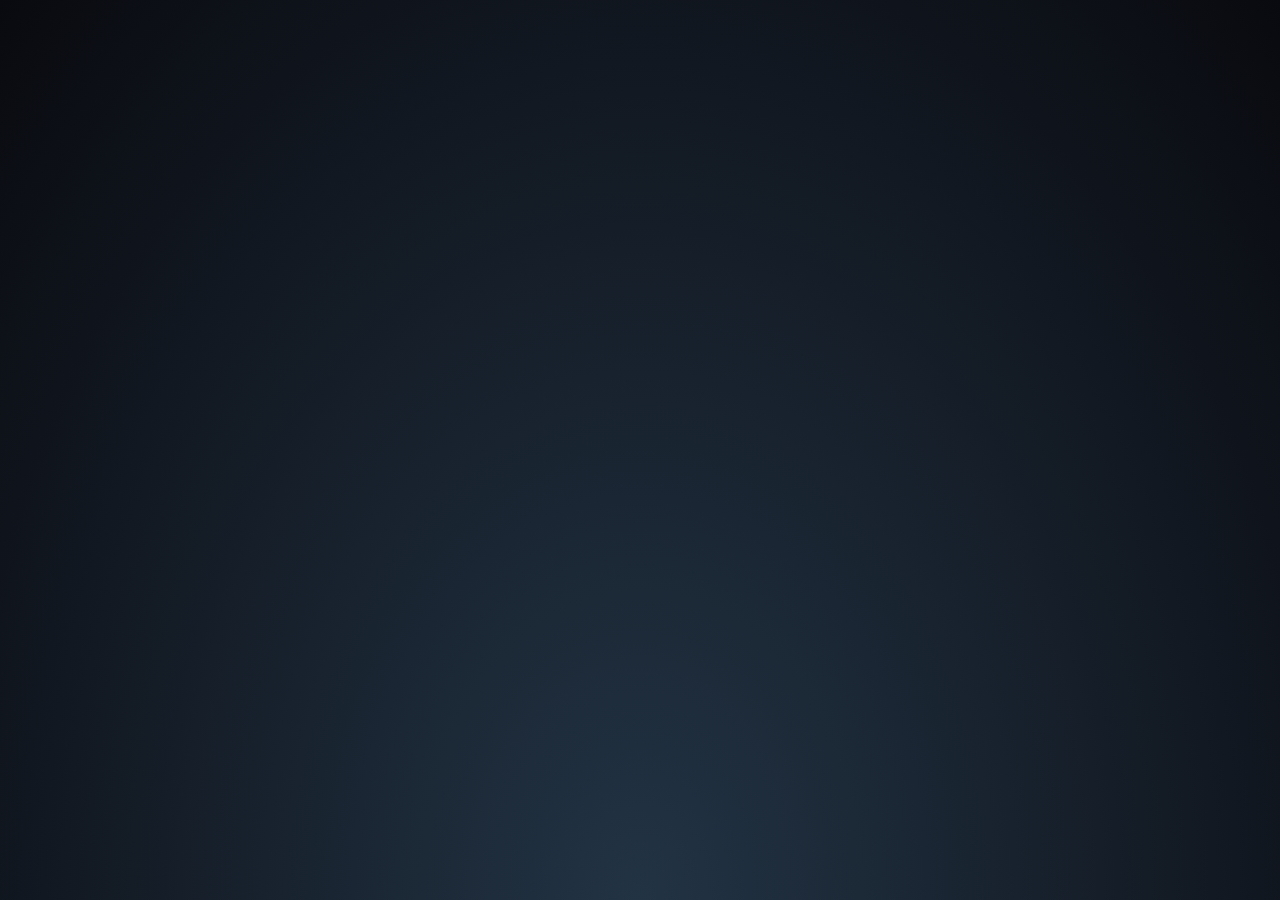
<file: Linktree/index.html>
<!DOCTYPE html>
<html lang="en">

<head>
  <meta charset="UTF-8">
  <meta name="viewport" content="width=device-width, initial-scale=1.0">
  <title>Roshan Sahu </title>
  <!-- Favicon -->
  <link rel="icon" href="error.png" type="image/x-icon" />
  <!-- Font Awesome icons -->
  <link rel="stylesheet" href="https://use.fontawesome.com/releases/v5.8.1/css/all.css">
  <!-- Core theme CSS -->
  <link rel="stylesheet" href="link.css">
</head>

<body>
  <!-- Parallax Pixel Background Animation -->
  <section class="animated-background">
    <div id="stars1"></div>
    <div id="stars2"></div>
    <div id="stars3"></div>
  </section>
  <!-- End of Parallax Pixel Background Animation -->

  <a id="profilePicture" href="#popup">
    <img src="pic.JPG" alt="Profile Picture">
  </a>

  <div class="overlay" id="popup">
    <div class="popup">
      <div class="popup-photo">
        <a href="roshanvro.blogspot.com" target="_blank">
          <img src="profile.JPG" alt="Profile Picture">
        </a>
      </div>
      <div class="popup-quote">
        Control your mind or someone else will!
      </div>
      <a class="popup-close" onclick="history.back()">&times;</a>
    </div>
  </div>

  <div id="userName">
    @Roshanvro
  </div>

  <div id="links">
    <a class="link" href="https://www.instagram.com/roshanvro" target="_blank">
      <i class="fab fa-instagram">&nbsp;</i> Instagram
    </a>
    <!-- <a class="link" href="" target="_blank">
      <i class="fab fa-linkedin">&nbsp;</i>Linkedin
    </a>
    <a class="link" href="" target="_blank">
      <i class="fab fa-facebook">&nbsp;</i>Facebook
    </a> -->
    <a class="link" href="type.html" target="_blank">
      <i class="far fa-keyboard">&nbsp;</i> Typing Test
    </a>
    <a class="link" href="snake.html" target="_blank">
      <i class="	fas fa-gamepad"></i> Snake game
    </a>
    <a class="link" href="tic.html" target="_blank">
      <i class="fa fa-play-circle"></i> Tic Tac Toe
    </a>
  </div>

  <div id="hashtag">
    #Code never lies comments sometimes do!❤
  </div>
</body>

</html>
</file>
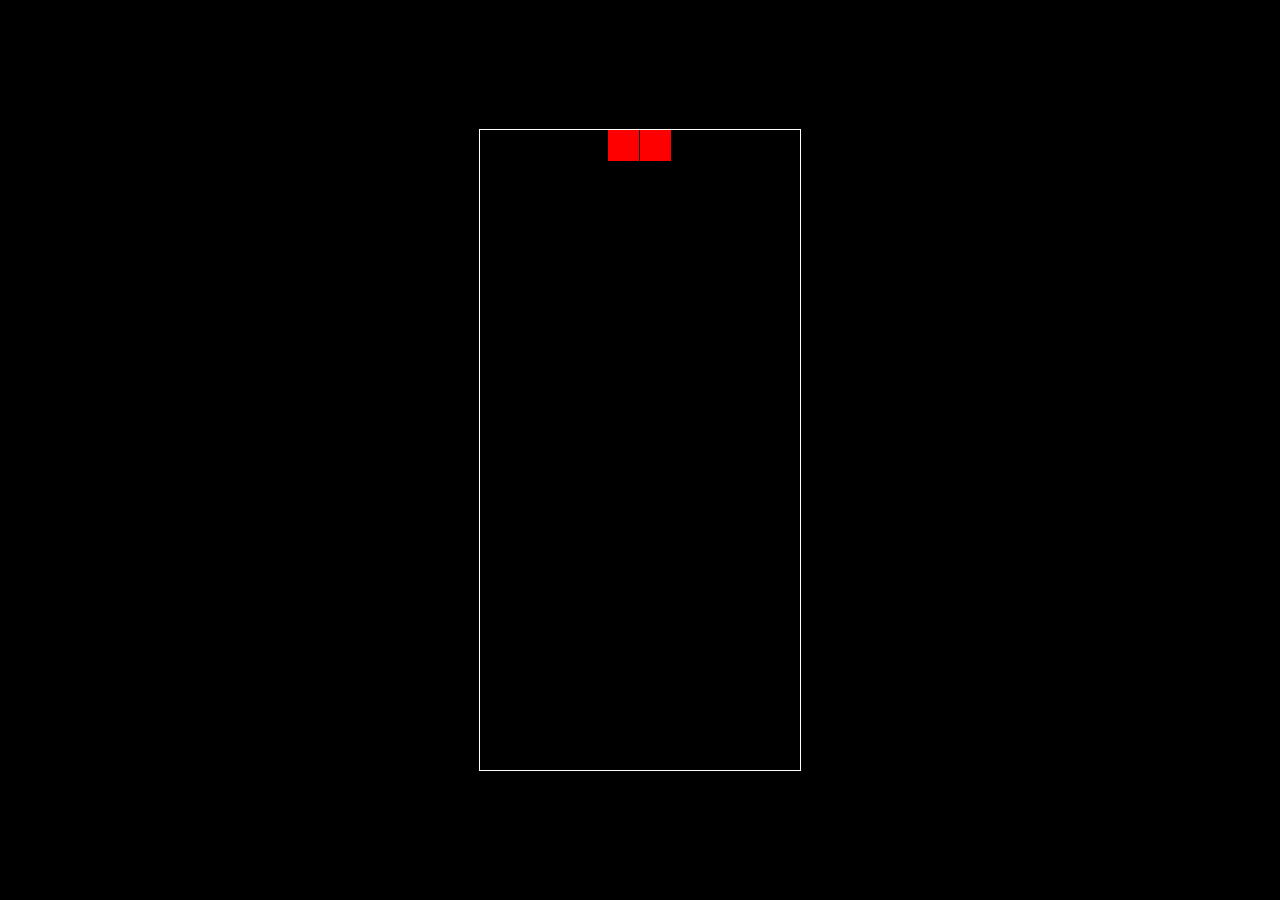
<file: Linktree/game.html>
<!DOCTYPE html>
<html>
<head>
  <title>Basic Tetris HTML Game</title>
  <meta charset="UTF-8">
  <style>
  html, body {
    height: 100%;
    margin: 0;
  }

  body {
    background: black;
    display: flex;
    align-items: center;
    justify-content: center;
  }

  canvas {
    border: 1px solid white;
  }
  </style>
  <link rel="icon" href="error.png" type="image/x-icon" />
</head>
<body>
<canvas width="320" height="640" id="game"></canvas>
<script>
// https://tetris.fandom.com/wiki/Tetris_Guideline

// get a random integer between the range of [min,max]
// @see https://stackoverflow.com/a/1527820/2124254
function getRandomInt(min, max) {
  min = Math.ceil(min);
  max = Math.floor(max);

  return Math.floor(Math.random() * (max - min + 1)) + min;
}

// generate a new tetromino sequence
// @see https://tetris.fandom.com/wiki/Random_Generator
function generateSequence() {
  const sequence = ['I', 'J', 'L', 'O', 'S', 'T', 'Z'];

  while (sequence.length) {
    const rand = getRandomInt(0, sequence.length - 1);
    const name = sequence.splice(rand, 1)[0];
    tetrominoSequence.push(name);
  }
}

// get the next tetromino in the sequence
function getNextTetromino() {
  if (tetrominoSequence.length === 0) {
    generateSequence();
  }

  const name = tetrominoSequence.pop();
  const matrix = tetrominos[name];

  // I and O start centered, all others start in left-middle
  const col = playfield[0].length / 2 - Math.ceil(matrix[0].length / 2);

  // I starts on row 21 (-1), all others start on row 22 (-2)
  const row = name === 'I' ? -1 : -2;

  return {
    name: name,      // name of the piece (L, O, etc.)
    matrix: matrix,  // the current rotation matrix
    row: row,        // current row (starts offscreen)
    col: col         // current col
  };
}

// rotate an NxN matrix 90deg
// @see https://codereview.stackexchange.com/a/186834
function rotate(matrix) {
  const N = matrix.length - 1;
  const result = matrix.map((row, i) =>
    row.map((val, j) => matrix[N - j][i])
  );

  return result;
}

// check to see if the new matrix/row/col is valid
function isValidMove(matrix, cellRow, cellCol) {
  for (let row = 0; row < matrix.length; row++) {
    for (let col = 0; col < matrix[row].length; col++) {
      if (matrix[row][col] && (
          // outside the game bounds
          cellCol + col < 0 ||
          cellCol + col >= playfield[0].length ||
          cellRow + row >= playfield.length ||
          // collides with another piece
          playfield[cellRow + row][cellCol + col])
        ) {
        return false;
      }
    }
  }

  return true;
}

// place the tetromino on the playfield
function placeTetromino() {
  for (let row = 0; row < tetromino.matrix.length; row++) {
    for (let col = 0; col < tetromino.matrix[row].length; col++) {
      if (tetromino.matrix[row][col]) {

        // game over if piece has any part offscreen
        if (tetromino.row + row < 0) {
          return showGameOver();
        }

        playfield[tetromino.row + row][tetromino.col + col] = tetromino.name;
      }
    }
  }

  // check for line clears starting from the bottom and working our way up
  for (let row = playfield.length - 1; row >= 0; ) {
    if (playfield[row].every(cell => !!cell)) {

      // drop every row above this one
      for (let r = row; r >= 0; r--) {
        for (let c = 0; c < playfield[r].length; c++) {
          playfield[r][c] = playfield[r-1][c];
        }
      }
    }
    else {
      row--;
    }
  }

  tetromino = getNextTetromino();
}

// show the game over screen
function showGameOver() {
  cancelAnimationFrame(rAF);
  gameOver = true;

  context.fillStyle = 'black';
  context.globalAlpha = 0.75;
  context.fillRect(0, canvas.height / 2 - 30, canvas.width, 60);

  context.globalAlpha = 1;
  context.fillStyle = 'white';
  context.font = '36px monospace';
  context.textAlign = 'center';
  context.textBaseline = 'middle';
  context.fillText('GAME OVER!', canvas.width / 2, canvas.height / 2);
}

const canvas = document.getElementById('game');
const context = canvas.getContext('2d');
const grid = 32;
const tetrominoSequence = [];

// keep track of what is in every cell of the game using a 2d array
// tetris playfield is 10x20, with a few rows offscreen
const playfield = [];

// populate the empty state
for (let row = -2; row < 20; row++) {
  playfield[row] = [];

  for (let col = 0; col < 10; col++) {
    playfield[row][col] = 0;
  }
}

// how to draw each tetromino
// @see https://tetris.fandom.com/wiki/SRS
const tetrominos = {
  'I': [
    [0,0,0,0],
    [1,1,1,1],
    [0,0,0,0],
    [0,0,0,0]
  ],
  'J': [
    [1,0,0],
    [1,1,1],
    [0,0,0],
  ],
  'L': [
    [0,0,1],
    [1,1,1],
    [0,0,0],
  ],
  'O': [
    [1,1],
    [1,1],
  ],
  'S': [
    [0,1,1],
    [1,1,0],
    [0,0,0],
  ],
  'Z': [
    [1,1,0],
    [0,1,1],
    [0,0,0],
  ],
  'T': [
    [0,1,0],
    [1,1,1],
    [0,0,0],
  ]
};

// color of each tetromino
const colors = {
  'I': 'cyan',
  'O': 'yellow',
  'T': 'purple',
  'S': 'green',
  'Z': 'red',
  'J': 'blue',
  'L': 'orange'
};

let count = 0;
let tetromino = getNextTetromino();
let rAF = null;  // keep track of the animation frame so we can cancel it
let gameOver = false;

// game loop
function loop() {
  rAF = requestAnimationFrame(loop);
  context.clearRect(0,0,canvas.width,canvas.height);

  // draw the playfield
  for (let row = 0; row < 20; row++) {
    for (let col = 0; col < 10; col++) {
      if (playfield[row][col]) {
        const name = playfield[row][col];
        context.fillStyle = colors[name];

        // drawing 1 px smaller than the grid creates a grid effect
        context.fillRect(col * grid, row * grid, grid-1, grid-1);
      }
    }
  }

  // draw the active tetromino
  if (tetromino) {

    // tetromino falls every 35 frames
    if (++count > 35) {
      tetromino.row++;
      count = 0;

      // place piece if it runs into anything
      if (!isValidMove(tetromino.matrix, tetromino.row, tetromino.col)) {
        tetromino.row--;
        placeTetromino();
      }
    }

    context.fillStyle = colors[tetromino.name];

    for (let row = 0; row < tetromino.matrix.length; row++) {
      for (let col = 0; col < tetromino.matrix[row].length; col++) {
        if (tetromino.matrix[row][col]) {

          // drawing 1 px smaller than the grid creates a grid effect
          context.fillRect((tetromino.col + col) * grid, (tetromino.row + row) * grid, grid-1, grid-1);
        }
      }
    }
  }
}

// listen to keyboard events to move the active tetromino
document.addEventListener('keydown', function(e) {
  if (gameOver) return;

  // left and right arrow keys (move)
  if (e.which === 37 || e.which === 39) {
    const col = e.which === 37
      ? tetromino.col - 1
      : tetromino.col + 1;

    if (isValidMove(tetromino.matrix, tetromino.row, col)) {
      tetromino.col = col;
    }
  }

  // up arrow key (rotate)
  if (e.which === 38) {
    const matrix = rotate(tetromino.matrix);
    if (isValidMove(matrix, tetromino.row, tetromino.col)) {
      tetromino.matrix = matrix;
    }
  }

  // down arrow key (drop)
  if(e.which === 40) {
    const row = tetromino.row + 1;

    if (!isValidMove(tetromino.matrix, row, tetromino.col)) {
      tetromino.row = row - 1;

      placeTetromino();
      return;
    }

    tetromino.row = row;
  }
});

// start the game
rAF = requestAnimationFrame(loop);
</script>
</body>
</html>
</file>
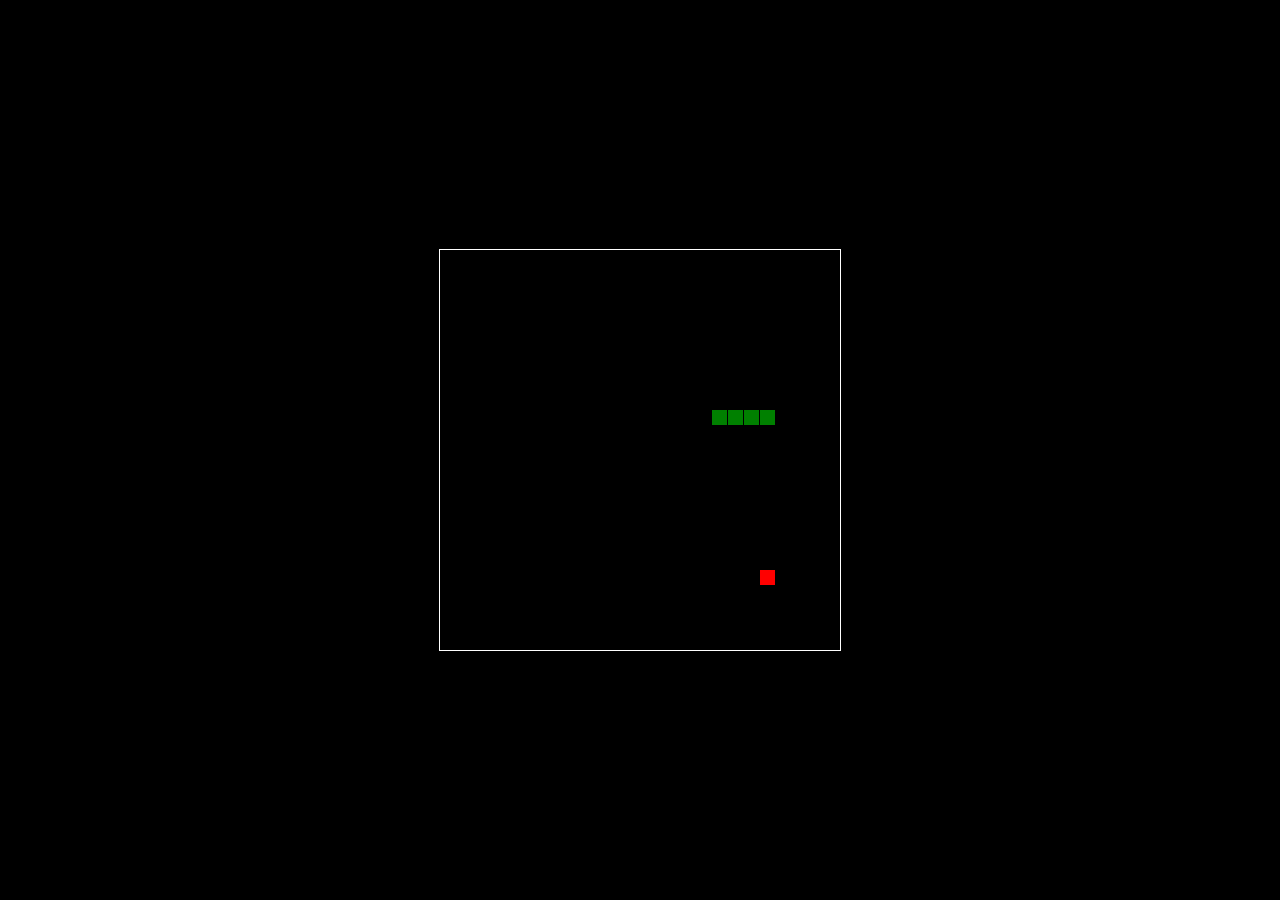
<file: Linktree/snake.html>
<html>
<head>
  <title>Snake game</title>
  <style>
  html, body {
    height: 100%;
    margin: 0;
  }

  body {
    background: black;
    display: flex;
    align-items: center;
    justify-content: center;
  }
  canvas {
    border: 1px solid white;
  }
  </style>
  <link rel="icon" href="error.png" type="image/x-icon" />
</head>
<body>
<canvas width="400" height="400" id="game"></canvas>
<script>
var canvas = document.getElementById('game');
var context = canvas.getContext('2d');

var grid = 16;
var count = 0;
  
var snake = {
  x: 160,
  y: 160,
  
  // snake velocity. moves one grid length every frame in either the x or y direction
  dx: grid,
  dy: 0,
  
  // keep track of all grids the snake body occupies
  cells: [],
  
  // length of the snake. grows when eating an apple
  maxCells: 4
};
var apple = {
  x: 320,
  y: 320
};

// get random whole numbers in a specific range
// @see https://stackoverflow.com/a/1527820/2124254
function getRandomInt(min, max) {
  return Math.floor(Math.random() * (max - min)) + min;
}

// game loop
function loop() {
  requestAnimationFrame(loop);

  // slow game loop to 15 fps instead of 60 (60/15 = 4)
  if (++count < 4) {
    return;
  }

  count = 0;
  context.clearRect(0,0,canvas.width,canvas.height);

  // move snake by it's velocity
  snake.x += snake.dx;
  snake.y += snake.dy;

  // wrap snake position horizontally on edge of screen
  if (snake.x < 0) {
    snake.x = canvas.width - grid;
  }
  else if (snake.x >= canvas.width) {
    snake.x = 0;
  }
  
  // wrap snake position vertically on edge of screen
  if (snake.y < 0) {
    snake.y = canvas.height - grid;
  }
  else if (snake.y >= canvas.height) {
    snake.y = 0;
  }

  // keep track of where snake has been. front of the array is always the head
  snake.cells.unshift({x: snake.x, y: snake.y});

  // remove cells as we move away from them
  if (snake.cells.length > snake.maxCells) {
    snake.cells.pop();
  }

  // draw apple
  context.fillStyle = 'red';
  context.fillRect(apple.x, apple.y, grid-1, grid-1);

  // draw snake one cell at a time
  context.fillStyle = 'green';
  snake.cells.forEach(function(cell, index) {
    
    // drawing 1 px smaller than the grid creates a grid effect in the snake body so you can see how long it is
    context.fillRect(cell.x, cell.y, grid-1, grid-1);  

    // snake ate apple
    if (cell.x === apple.x && cell.y === apple.y) {
      snake.maxCells++;

      // canvas is 400x400 which is 25x25 grids 
      apple.x = getRandomInt(0, 25) * grid;
      apple.y = getRandomInt(0, 25) * grid;
    }

    // check collision with all cells after this one (modified bubble sort)
    for (var i = index + 1; i < snake.cells.length; i++) {
      
      // snake occupies same space as a body part. reset game
      if (cell.x === snake.cells[i].x && cell.y === snake.cells[i].y) {
        snake.x = 160;
        snake.y = 160;
        snake.cells = [];
        snake.maxCells = 4;
        snake.dx = grid;
        snake.dy = 0;

        apple.x = getRandomInt(0, 25) * grid;
        apple.y = getRandomInt(0, 25) * grid;
      }
    }
  });
}

// listen to keyboard events to move the snake
document.addEventListener('keydown', function(e) {
  // prevent snake from backtracking on itself by checking that it's 
  // not already moving on the same axis (pressing left while moving
  // left won't do anything, and pressing right while moving left
  // shouldn't let you collide with your own body)
  
  // left arrow key
  if (e.which === 37 && snake.dx === 0) {
    snake.dx = -grid;
    snake.dy = 0;
  }
  // up arrow key
  else if (e.which === 38 && snake.dy === 0) {
    snake.dy = -grid;
    snake.dx = 0;
  }
  // right arrow key
  else if (e.which === 39 && snake.dx === 0) {
    snake.dx = grid;
    snake.dy = 0;
  }
  // down arrow key
  else if (e.which === 40 && snake.dy === 0) {
    snake.dy = grid;
    snake.dx = 0;
  }
});

// start the game
requestAnimationFrame(loop);
</script>
</body>
</html>
</file>
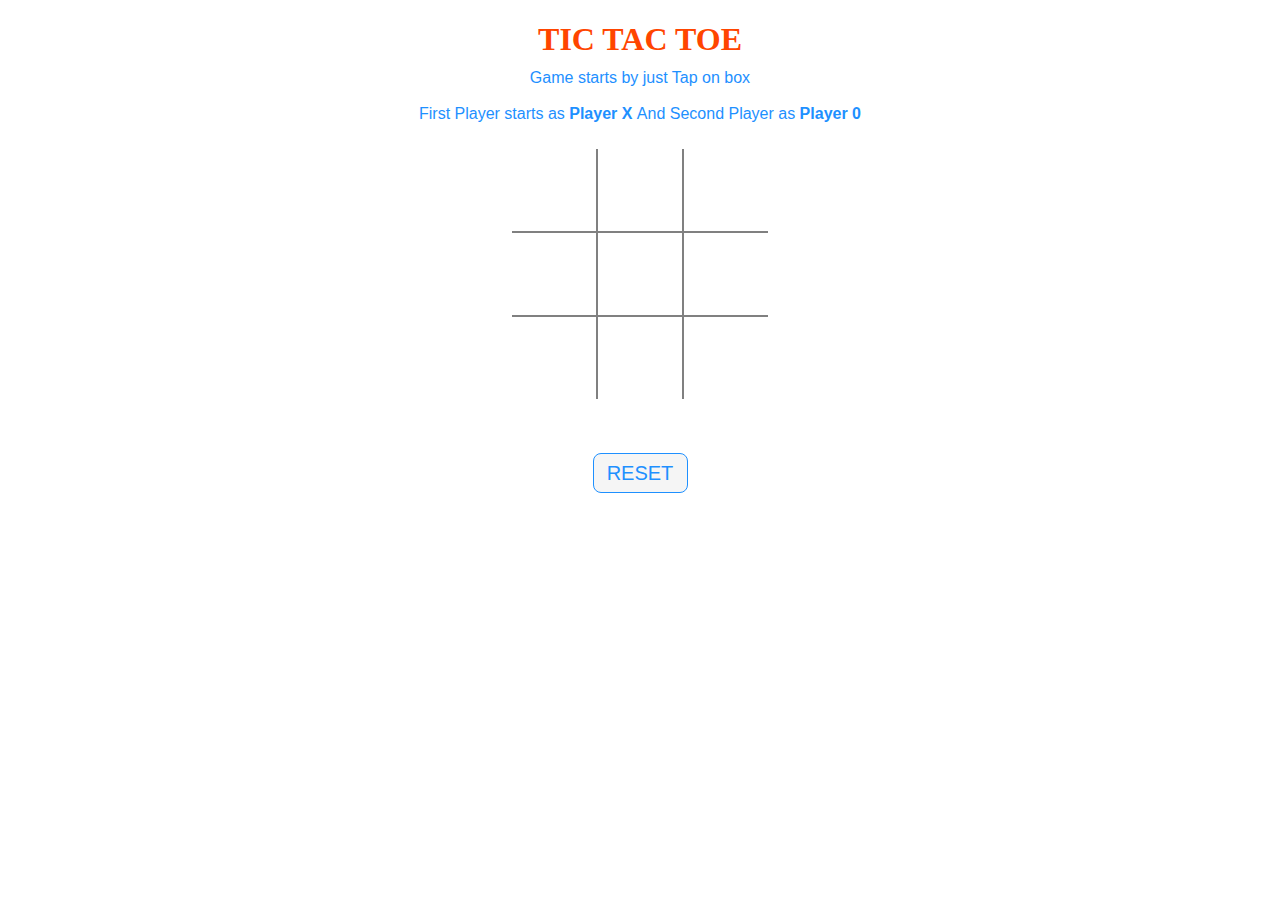
<file: Linktree/tic.html>
<!DOCTYPE html> 
<html> 
	
<head> 
	<meta name="viewport" content= 
		"width=device-width, initial-scale=1.0"> 
	<!-- CSS file Included -->
	<link rel="stylesheet" type="text/css" href="tic.css"> 
	<!-- JavaScript file included -->
	<script src="tic.js"></script> 
	<link rel="icon" href="error.png" type="image/x-icon" />
</head> 

<body> 
	<div id="main"> 
		<h1>TIC TAC TOE</h1> 
		<p id="ins"> 
			Game starts by just Tap on 
			box<br><br>First Player starts as 
			<b>Player X </b>And Second Player as 
			<b>Player 0</b> 
		</p> 
		<br><br> 
		<div class = "ui"> 
			<div class="row"> 
				<input type="text" id= "b1"
					class="cell" onclick="myfunc_3(); myfunc();"
					readonly> 
				<input type="text" id= "b2"
					class="cell" onclick="myfunc_4(); myfunc();"
					readonly> 
				<input type="text" id= "b3" class="cell"
					onclick="myfunc_5(); myfunc();"
					readonly> 
			</div> 
			<div class="row"> 
				<input type="text" id= "b4"
					class="cell" onclick="myfunc_6(); myfunc();"
					readonly> 
				<input type="text" id= "b5"
					class="cell" onclick="myfunc_7(); myfunc();"
					readonly> 
				<input type="text" id= "b6"
					class="cell" onclick="myfunc_8(); myfunc();"
					readonly> 
			</div> 
			<div class="row"> 
				<input type="text" id= "b7"
					class="cell" onclick="myfunc_9(); myfunc();"
					readonly> 
				<input type="text" id= "b8"
					class="cell" onclick="myfunc_10();myfunc();"
					readonly> 
				<input type="text" id= "b9"
					class="cell" onclick="myfunc_11();myfunc();"
					readonly> 
			</div> 
		</div> 
		<br><br><br> 
		
		<button id="but" onclick="myfunc_2()"> 
			RESET 
		</button> 
		<br><br> 
		<p id="print"></p> 
	</div> 
</body> 

</html>
</file>
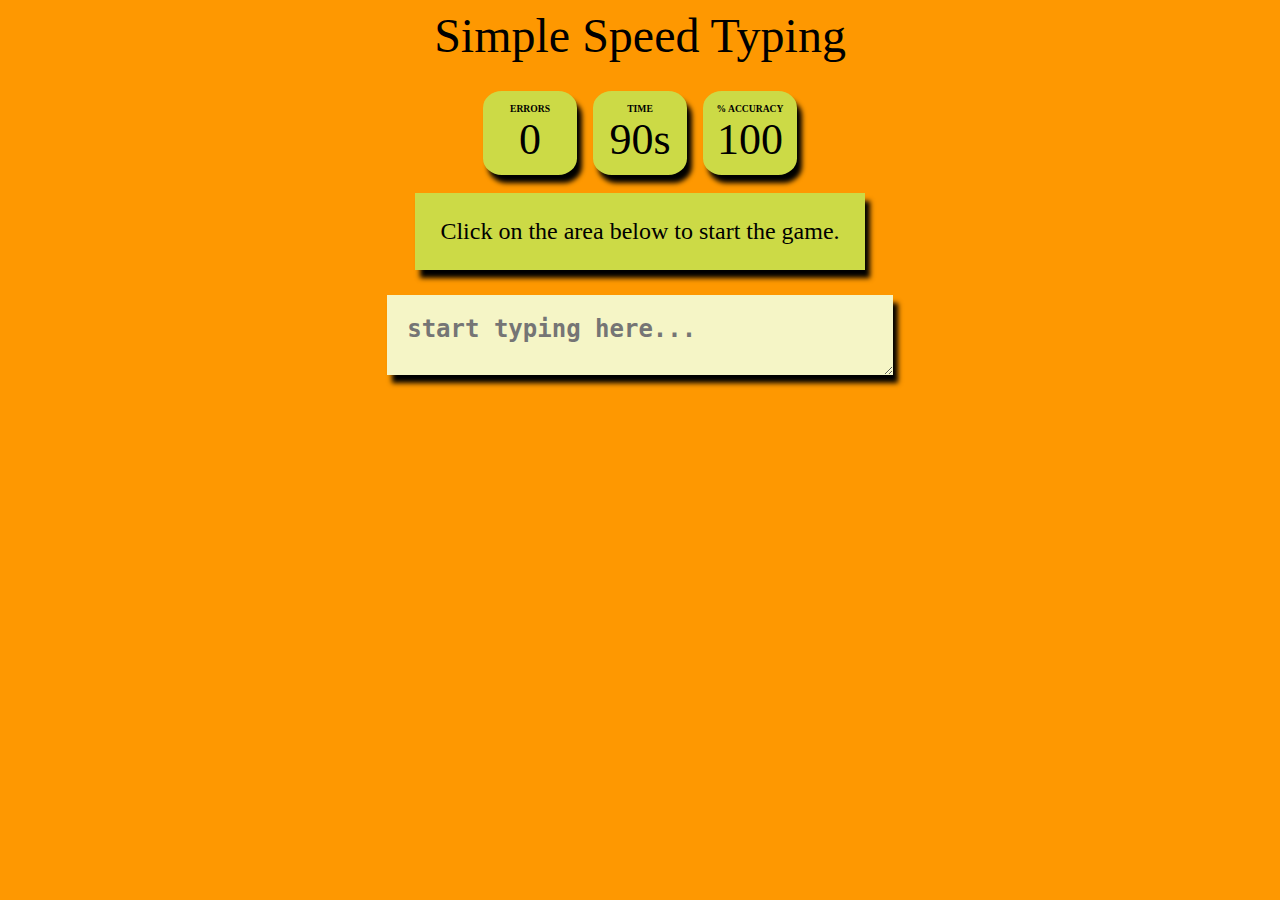
<file: Linktree/type.html>
<html lang="en">
<head>
  <title>Simple Speed Typer</title>
  <link rel="stylesheet" href="style.css">
  <link rel="icon" href="error.png" type="image/x-icon" />
</head>
<body>
  <div class="container">
    <div class="heading">Simple Speed Typing</div>
    <div class="header">
      <div class="wpm">
        <div class="header_text">WPM</div>
        <div class="curr_wpm">100</div>
      </div>
      <div class="cpm">
        <div class="header_text">CPM</div>
        <div class="curr_cpm">100</div>
      </div>
      <div class="errors">
        <div class="header_text">Errors</div>
        <div class="curr_errors">0</div>
      </div>
      <div class="timer">
        <div class="header_text">Time</div>
        <div class="curr_time">90s</div>
      </div>
      <div class="accuracy">
        <div class="header_text">% Accuracy</div>
        <div class="curr_accuracy">100</div>
      </div>
    </div>

    <div class="quote">Click on the area below to start the game.</div>
    <textarea class="input_area" placeholder="start typing here..." oninput="processCurrentText()"
      onfocus="startGame()"></textarea>
    <button class="restart_btn" onclick="resetValues()">Restart</button>
  </div>
  <script src="game.js"></script>
</body>
</html>
</file>
<file: Linktree/link.css>
@import url('https://fonts.googleapis.com/css?family=Karla:400,700&display=swap');

:root {
    --bgColor: #223344;
    --bgColor2: #090a0f;
    --accentColor: #FFF;
    --font: 'Karla', sans-serif;
    --delay: .3s;
}

body {
    margin: 0;
    padding: 0;
    min-height: 100vh;
    font-family: var(--font);
    background: radial-gradient(ellipse at bottom, var(--bgColor) 0%, var(--bgColor2) 100%);
    /* background-image: url('https://bit.ly/3nFVqJh'); */
    opacity: 0;
    animation: 1s ease-out var(--delay) 1 transitionAnimation; /* duration/timing-function/delay/iterations/name */
    animation-fill-mode: forwards;
    background-repeat: no-repeat;
    background-size: cover;
    position: relative;
}

#profilePicture, #profilePicture img {
    position: relative;
    width: 96px;
    height: 96px;
    display: block;
    margin: 40px auto 20px;
    border-radius: 50%;
    -webkit-tap-highlight-color: transparent;
}

#userName {
    color: var(--accentColor);
    font-size: 1rem;
    font-weight: bold;
    line-height: 1.25;
    display: block;
    font-family: var(--font);
    width: 100%;
    text-align: center;
    text-decoration: none;
}

#links {
    max-width: 675px;
    width: auto;
    display: block;
    margin: 27px auto;
}

.link {
    position: relative;
    background-color: transparent;
    color: var(--accentColor);
    border: solid var(--accentColor) 2px;
    border-radius: 10px;
    font-size: 1rem;
    text-align: center;
    display: block;
    margin-left: 10px;
    margin-right: 10px;
    margin-bottom: 10px;
    padding: 10px; /* 17px */
    text-decoration: none;
    /* transition: all .25s cubic-bezier(.08, .59, .29, .99); */
    -webkit-tap-highlight-color: transparent;
}

@media (hover: hover) {
    .link:hover {
        background-color: var(--accentColor);
        color: var(--bgColor);
    }
}

.link:active {
    background-color: var(--accentColor);
    color: var(--bgColor);
}

#hashtag {
    position: relative;
    padding-bottom: 20px;
    color: var(--accentColor);
    font-size: 1rem;
    display: block;
    font-family: var(--font);
    width: 100%;
    text-align: center;

    /*  animation   */
    overflow: hidden;
    background: linear-gradient(90deg, var(--bgColor), var(--accentColor), var(--bgColor));
    background-repeat: no-repeat;
    background-size: 80%;
    animation: animate 3s linear var(--delay) infinite;
    -webkit-background-clip: text;
    background-clip: text;
    -webkit-text-fill-color: rgba(255, 255, 255, 0);
}


/*-------------------------animations-----------------------*/
@keyframes transitionAnimation {
    0% {
        opacity: 0;
        transform: translateY(-10px);
    }
    100% {
        opacity: 1;
        transform: translateY(0);
    }
}

@keyframes animate {
    0% {
      background-position: -500%;
    }
    100% {
      background-position: 500%;
    }
}

@keyframes animStar {
    from {
        transform: translateY(0px);
    }
    to {
        transform: translateY(-2000px);
    }
}



.overlay {
    display: flex;
    align-items: center;
    justify-content: center;
    position: fixed;
    top: 0;
    bottom: 0;
    left: 0;
    right: 0;
    background-color: rgba(0, 0, 0, 0.7);
    z-index: 2;
    visibility: hidden;
    opacity: 0;
    overflow: hidden;
    transition: .5s ease-in-out;
}

.popup {
    position: relative;
    top: -43%;
    /* right: -100vh; */
    display: flex;
    flex-direction: column;
    align-items: center;
    max-width: 400px;
    /* max-height: 500px; */
    width: auto;
    height: auto;
    margin: 56px;
    background-color: var(--accentColor);
    /* transform: rotate(32deg); */
    transform: scale(0);
    transition: .5s ease-in-out;
}

.popup-quote {
    font-family : Baskerville, Georgia, serif;
    font-style : italic;
    position: flex;
    color: var(--accentColor);
    padding: 20px;
    background-color: var(--bgColor);
    text-align: center;
    font-size: 1rem;
}

.popup-photo {
    display: flex;
    width: 100%;
    height: 100%;
}

.popup-photo img {
    width: 100%;
    height: 100%;
}

.overlay:target {
    visibility: visible;
    opacity: 1;
}

.overlay:target .popup {
    transform: scale(1);
    top: 0;
    /* right: 0; */
    /* transform: rotate(0); */
}

.popup-close {
    position: absolute;
    right: -1rem;
    top: -1rem;
    width: 3rem;
    height: 3rem;
    font-size: 1.7rem;
    font-weight: 400;
    border-radius: 100%;
    background-color: var(--bgColor);
    z-index: 4;
    color: var(--accentColor);
    line-height: 2.7rem;
    text-align: center;
    cursor: pointer;
    text-decoration: none;
    -webkit-tap-highlight-color: transparent;
}

@media (hover: hover) {
    .popup-close:hover {
        background-color: var(--accentColor);
        color: var(--bgColor);
    }
}

.popup-close:active {
    background-color: var(--accentColor);
    color: var(--bgColor);
}



#stars1 {
    width: 1px;
    height: 1px;
    background: transparent;
    animation: animStar 120s linear infinite;

    box-shadow: 779px 1331px #fff, 324px 42px #fff, 303px 586px #fff,
    1312px 276px #fff, 451px 625px #fff, 521px 1931px #fff, 1087px 1871px #fff,
    36px 1546px #fff, 132px 934px #fff, 1698px 901px #fff, 1418px 664px #fff,
    1448px 1157px #fff, 1084px 232px #fff, 347px 1776px #fff, 1722px 243px #fff,
    1629px 835px #fff, 479px 969px #fff, 1231px 960px #fff, 586px 384px #fff,
    164px 527px #fff, 8px 646px #fff, 1150px 1126px #fff, 665px 1357px #fff,
    1556px 1982px #fff, 1260px 1961px #fff, 1675px 1741px #fff,
    1843px 1514px #fff, 718px 1628px #fff, 242px 1343px #fff, 1497px 1880px #fff,
    1364px 230px #fff, 1739px 1302px #fff, 636px 959px #fff, 304px 686px #fff,
    614px 751px #fff, 1935px 816px #fff, 1428px 60px #fff, 355px 335px #fff,
    1594px 158px #fff, 90px 60px #fff, 1553px 162px #fff, 1239px 1825px #fff,
    1945px 587px #fff, 749px 1785px #fff, 1987px 1172px #fff, 1301px 1237px #fff,
    1039px 342px #fff, 1585px 1481px #fff, 995px 1048px #fff, 524px 932px #fff,
    214px 413px #fff, 1701px 1300px #fff, 1037px 1613px #fff, 1871px 996px #fff,
    1360px 1635px #fff, 1110px 1313px #fff, 412px 1783px #fff, 1949px 177px #fff,
    903px 1854px #fff, 700px 1936px #fff, 378px 125px #fff, 308px 834px #fff,
    1118px 962px #fff, 1350px 1929px #fff, 781px 1811px #fff, 561px 137px #fff,
    757px 1148px #fff, 1670px 1979px #fff, 343px 739px #fff, 945px 795px #fff,
    576px 1903px #fff, 1078px 1436px #fff, 1583px 450px #fff, 1366px 474px #fff,
    297px 1873px #fff, 192px 162px #fff, 1624px 1633px #fff, 59px 453px #fff,
    82px 1872px #fff, 1933px 498px #fff, 1966px 1974px #fff, 1975px 1688px #fff,
    779px 314px #fff, 1858px 1543px #fff, 73px 1507px #fff, 1693px 975px #fff,
    1683px 108px #fff, 1768px 1654px #fff, 654px 14px #fff, 494px 171px #fff,
    1689px 1895px #fff, 1660px 263px #fff, 1031px 903px #fff, 1203px 1393px #fff,
    1333px 1421px #fff, 1113px 41px #fff, 1206px 1645px #fff, 1325px 1635px #fff,
    142px 388px #fff, 572px 215px #fff, 1535px 296px #fff, 1419px 407px #fff,
    1379px 1003px #fff, 329px 469px #fff, 1791px 1652px #fff, 935px 1802px #fff,
    1330px 1820px #fff, 421px 1933px #fff, 828px 365px #fff, 275px 316px #fff,
    707px 960px #fff, 1605px 1554px #fff, 625px 58px #fff, 717px 1697px #fff,
    1669px 246px #fff, 1925px 322px #fff, 1154px 1803px #fff, 1929px 295px #fff,
    1248px 240px #fff, 1045px 1755px #fff, 166px 942px #fff, 1888px 1773px #fff,
    678px 1963px #fff, 1370px 569px #fff, 1974px 1400px #fff, 1786px 460px #fff,
    51px 307px #fff, 784px 1400px #fff, 730px 1258px #fff, 1712px 393px #fff,
    416px 170px #fff, 1797px 1932px #fff, 572px 219px #fff, 1557px 1856px #fff,
    218px 8px #fff, 348px 1334px #fff, 469px 413px #fff, 385px 1738px #fff,
    1357px 1818px #fff, 240px 942px #fff, 248px 1847px #fff, 1535px 806px #fff,
    236px 1514px #fff, 1429px 1556px #fff, 73px 1633px #fff, 1398px 1121px #fff,
    671px 1301px #fff, 1404px 1663px #fff, 740px 1018px #fff, 1600px 377px #fff,
    785px 514px #fff, 112px 1084px #fff, 1915px 1887px #fff, 1463px 1848px #fff,
    687px 1115px #fff, 1268px 1768px #fff, 1729px 1425px #fff,
    1284px 1022px #fff, 801px 974px #fff, 1975px 1317px #fff, 1354px 834px #fff,
    1446px 1484px #fff, 1283px 1786px #fff, 11px 523px #fff, 1842px 236px #fff,
    1355px 654px #fff, 429px 7px #fff, 1033px 1128px #fff, 157px 297px #fff,
    545px 635px #fff, 52px 1080px #fff, 827px 1520px #fff, 1121px 490px #fff,
    9px 309px #fff, 1744px 1586px #fff, 1014px 417px #fff, 1534px 524px #fff,
    958px 552px #fff, 1403px 1496px #fff, 387px 703px #fff, 1522px 548px #fff,
    1355px 282px #fff, 1532px 601px #fff, 1838px 790px #fff, 290px 259px #fff,
    295px 598px #fff, 1601px 539px #fff, 1561px 1272px #fff, 34px 1922px #fff,
    1024px 543px #fff, 467px 369px #fff, 722px 333px #fff, 1976px 1255px #fff,
    766px 983px #fff, 1582px 1285px #fff, 12px 512px #fff, 617px 1410px #fff,
    682px 577px #fff, 1334px 1438px #fff, 439px 327px #fff, 1617px 1661px #fff,
    673px 129px #fff, 794px 941px #fff, 1386px 1902px #fff, 37px 1353px #fff,
    1467px 1353px #fff, 416px 18px #fff, 187px 344px #fff, 200px 1898px #fff,
    1491px 1619px #fff, 811px 347px #fff, 924px 1827px #fff, 945px 217px #fff,
    1735px 1228px #fff, 379px 1890px #fff, 79px 761px #fff, 825px 1837px #fff,
    1980px 1558px #fff, 1308px 1573px #fff, 1488px 1726px #fff,
    382px 1208px #fff, 522px 595px #fff, 1277px 1898px #fff, 354px 552px #fff,
    161px 1784px #fff, 614px 251px #fff, 526px 1576px #fff, 17px 212px #fff,
    179px 996px #fff, 467px 1208px #fff, 1944px 1838px #fff, 1140px 1093px #fff,
    858px 1007px #fff, 200px 1064px #fff, 423px 1964px #fff, 1945px 439px #fff,
    1377px 689px #fff, 1120px 1437px #fff, 1876px 668px #fff, 907px 1324px #fff,
    343px 1976px #fff, 1816px 1501px #fff, 1849px 177px #fff, 647px 91px #fff,
    1984px 1012px #fff, 1336px 1300px #fff, 128px 648px #fff, 305px 1060px #fff,
    1324px 826px #fff, 1263px 1314px #fff, 1801px 629px #fff, 1614px 1555px #fff,
    1634px 90px #fff, 1603px 452px #fff, 891px 1984px #fff, 1556px 1906px #fff,
    121px 68px #fff, 1676px 1714px #fff, 516px 936px #fff, 1947px 1492px #fff,
    1455px 1519px #fff, 45px 602px #fff, 205px 1039px #fff, 793px 172px #fff,
    1562px 1739px #fff, 1056px 110px #fff, 1512px 379px #fff, 1795px 1621px #fff,
    1848px 607px #fff, 262px 1719px #fff, 477px 991px #fff, 483px 883px #fff,
    1239px 1197px #fff, 1496px 647px #fff, 1649px 25px #fff, 1491px 1946px #fff,
    119px 996px #fff, 179px 1472px #fff, 1341px 808px #fff, 1565px 1700px #fff,
    407px 1544px #fff, 1754px 357px #fff, 1288px 981px #fff, 902px 1997px #fff,
    1755px 1668px #fff, 186px 877px #fff, 1202px 1882px #fff, 461px 1213px #fff,
    1400px 748px #fff, 1969px 1899px #fff, 809px 522px #fff, 514px 1219px #fff,
    374px 275px #fff, 938px 1973px #fff, 357px 552px #fff, 144px 1722px #fff,
    1572px 912px #fff, 402px 1858px #fff, 1544px 1195px #fff, 667px 1257px #fff,
    727px 1496px #fff, 993px 232px #fff, 1772px 313px #fff, 1040px 1590px #fff,
    1204px 1973px #fff, 1268px 79px #fff, 1555px 1048px #fff, 986px 1707px #fff,
    978px 1710px #fff, 713px 360px #fff, 407px 863px #fff, 461px 736px #fff,
    284px 1608px #fff, 103px 430px #fff, 1283px 1319px #fff, 977px 1186px #fff,
    1966px 1516px #fff, 1287px 1129px #fff, 70px 1098px #fff, 1189px 889px #fff,
    1126px 1734px #fff, 309px 1292px #fff, 879px 764px #fff, 65px 473px #fff,
    1003px 1959px #fff, 658px 791px #fff, 402px 1576px #fff, 35px 622px #fff,
    529px 1589px #fff, 164px 666px #fff, 1876px 1290px #fff, 1541px 526px #fff,
    270px 1297px #fff, 440px 865px #fff, 1500px 802px #fff, 182px 1754px #fff,
    1264px 892px #fff, 272px 1249px #fff, 1289px 1535px #fff, 190px 1646px #fff,
    955px 242px #fff, 1456px 1597px #fff, 1727px 1983px #fff, 635px 801px #fff,
    226px 455px #fff, 1396px 1710px #fff, 849px 1863px #fff, 237px 1264px #fff,
    839px 140px #fff, 1122px 735px #fff, 1280px 15px #fff, 1318px 242px #fff,
    1819px 1148px #fff, 333px 1392px #fff, 1949px 553px #fff, 1878px 1332px #fff,
    467px 548px #fff, 1812px 1082px #fff, 1067px 193px #fff, 243px 156px #fff,
    483px 1616px #fff, 1714px 933px #fff, 759px 1800px #fff, 1822px 995px #fff,
    1877px 572px #fff, 581px 1084px #fff, 107px 732px #fff, 642px 1837px #fff,
    166px 1493px #fff, 1555px 198px #fff, 819px 307px #fff, 947px 345px #fff,
    827px 224px #fff, 927px 1394px #fff, 540px 467px #fff, 1093px 405px #fff,
    1140px 927px #fff, 130px 529px #fff, 33px 1980px #fff, 1147px 1663px #fff,
    1616px 1436px #fff, 528px 710px #fff, 798px 1100px #fff, 505px 1480px #fff,
    899px 641px #fff, 1909px 1949px #fff, 1311px 964px #fff, 979px 1301px #fff,
    1393px 969px #fff, 1793px 1886px #fff, 292px 357px #fff, 1196px 1718px #fff,
    1290px 1994px #fff, 537px 1973px #fff, 1181px 1674px #fff,
    1740px 1566px #fff, 1307px 265px #fff, 922px 522px #fff, 1892px 472px #fff,
    384px 1746px #fff, 392px 1098px #fff, 647px 548px #fff, 390px 1498px #fff,
    1246px 138px #fff, 730px 876px #fff, 192px 1472px #fff, 1790px 1789px #fff,
    928px 311px #fff, 1253px 1647px #fff, 747px 1921px #fff, 1561px 1025px #fff,
    1533px 1292px #fff, 1985px 195px #fff, 728px 729px #fff, 1712px 1936px #fff,
    512px 1717px #fff, 1528px 483px #fff, 313px 1642px #fff, 281px 1849px #fff,
    1212px 799px #fff, 435px 1191px #fff, 1422px 611px #fff, 1718px 1964px #fff,
    411px 944px #fff, 210px 636px #fff, 1502px 1295px #fff, 1434px 349px #fff,
    769px 60px #fff, 747px 1053px #fff, 789px 504px #fff, 1436px 1264px #fff,
    1893px 1225px #fff, 1394px 1788px #fff, 1108px 1317px #fff,
    1673px 1395px #fff, 854px 1010px #fff, 1705px 80px #fff, 1858px 148px #fff,
    1729px 344px #fff, 1388px 664px #fff, 895px 406px #fff, 1479px 157px #fff,
    1441px 1157px #fff, 552px 1900px #fff, 516px 364px #fff, 1647px 189px #fff,
    1427px 1071px #fff, 785px 729px #fff, 1080px 1710px #fff, 504px 204px #fff,
    1177px 1622px #fff, 657px 34px #fff, 1296px 1099px #fff, 248px 180px #fff,
    1212px 1568px #fff, 667px 1562px #fff, 695px 841px #fff, 1608px 1247px #fff,
    751px 882px #fff, 87px 167px #fff, 607px 1368px #fff, 1363px 1203px #fff,
    1836px 317px #fff, 1668px 1703px #fff, 830px 1154px #fff, 1721px 1398px #fff,
    1601px 1280px #fff, 976px 874px #fff, 1743px 254px #fff, 1020px 1815px #fff,
    1670px 1766px #fff, 1890px 735px #fff, 1379px 136px #fff, 1864px 695px #fff,
    206px 965px #fff, 1404px 1932px #fff, 1923px 1360px #fff, 247px 682px #fff,
    519px 1708px #fff, 645px 750px #fff, 1164px 1204px #fff, 834px 323px #fff,
    172px 1350px #fff, 213px 972px #fff, 1837px 190px #fff, 285px 1806px #fff,
    1047px 1299px #fff, 1548px 825px #fff, 1730px 324px #fff, 1346px 1909px #fff,
    772px 270px #fff, 345px 1190px #fff, 478px 1433px #fff, 1479px 25px #fff,
    1994px 1830px #fff, 1744px 732px #fff, 20px 1635px #fff, 690px 1795px #fff,
    1594px 569px #fff, 579px 245px #fff, 1398px 733px #fff, 408px 1352px #fff,
    1774px 120px #fff, 1152px 1370px #fff, 1698px 1810px #fff, 710px 1450px #fff,
    665px 286px #fff, 493px 1720px #fff, 786px 5px #fff, 637px 1140px #fff,
    764px 324px #fff, 927px 310px #fff, 938px 1424px #fff, 1884px 744px #fff,
    913px 462px #fff, 1831px 1936px #fff, 1527px 249px #fff, 36px 1381px #fff,
    1597px 581px #fff, 1530px 355px #fff, 949px 459px #fff, 799px 828px #fff,
    242px 1471px #fff, 654px 797px #fff, 796px 594px #fff, 1365px 678px #fff,
    752px 23px #fff, 1630px 541px #fff, 982px 72px #fff, 1733px 1831px #fff,
    21px 412px #fff, 775px 998px #fff, 335px 1945px #fff, 264px 583px #fff,
    158px 1311px #fff, 528px 164px #fff, 1978px 574px #fff, 717px 1203px #fff,
    734px 1591px #fff, 1555px 820px #fff, 16px 1943px #fff, 1625px 1177px #fff,
    1236px 690px #fff, 1585px 1590px #fff, 1737px 1728px #fff, 721px 698px #fff,
    1804px 1186px #fff, 166px 980px #fff, 1850px 230px #fff, 330px 1712px #fff,
    95px 797px #fff, 1948px 1078px #fff, 469px 939px #fff, 1269px 1899px #fff,
    955px 1220px #fff, 1137px 1075px #fff, 312px 1293px #fff, 986px 1762px #fff,
    1103px 1238px #fff, 428px 1993px #fff, 355px 570px #fff, 977px 1836px #fff,
    1395px 1092px #fff, 276px 913px #fff, 1743px 656px #fff, 773px 502px #fff,
    1686px 1322px #fff, 1516px 1945px #fff, 1334px 501px #fff, 266px 156px #fff,
    455px 655px #fff, 798px 72px #fff, 1059px 1259px #fff, 1402px 1687px #fff,
    236px 1329px #fff, 1455px 786px #fff, 146px 1228px #fff, 1851px 823px #fff,
    1062px 100px #fff, 1220px 953px #fff, 20px 1826px #fff, 36px 1063px #fff,
    1525px 338px #fff, 790px 1521px #fff, 741px 1099px #fff, 288px 1489px #fff,
    700px 1060px #fff, 390px 1071px #fff, 411px 1036px #fff, 1853px 1072px #fff,
    1446px 1085px #fff, 1164px 874px #fff, 924px 925px #fff, 291px 271px #fff,
    1257px 1964px #fff, 1580px 1352px #fff, 1507px 1216px #fff, 211px 956px #fff,
    985px 1195px #fff, 975px 1640px #fff, 518px 101px #fff, 663px 1395px #fff,
    914px 532px #fff, 145px 1320px #fff, 69px 1397px #fff, 982px 523px #fff,
    257px 725px #fff, 1599px 831px #fff, 1636px 1513px #fff, 1250px 1158px #fff,
    1132px 604px #fff, 183px 102px #fff, 1057px 318px #fff, 1247px 1835px #fff,
    1983px 1110px #fff, 1077px 1455px #fff, 921px 1770px #fff, 806px 1350px #fff,
    1938px 1992px #fff, 855px 1260px #fff, 902px 1345px #fff, 658px 1908px #fff,
    1845px 679px #fff, 712px 1482px #fff, 595px 950px #fff, 1784px 1992px #fff,
    1847px 1785px #fff, 691px 1004px #fff, 175px 1179px #fff, 1666px 1911px #fff,
    41px 61px #fff, 971px 1080px #fff, 1830px 1450px #fff, 1351px 1518px #fff,
    1257px 99px #fff, 1395px 1498px #fff, 1117px 252px #fff, 1779px 597px #fff,
    1346px 729px #fff, 1108px 1144px #fff, 402px 691px #fff, 72px 496px #fff,
    1673px 1604px #fff, 1497px 974px #fff, 1865px 1664px #fff, 88px 806px #fff,
    918px 77px #fff, 244px 1118px #fff, 256px 1820px #fff, 1851px 1840px #fff,
    605px 1851px #fff, 634px 383px #fff, 865px 37px #fff, 943px 1024px #fff,
    1951px 177px #fff, 1097px 523px #fff, 985px 1700px #fff, 1243px 122px #fff,
    768px 1070px #fff, 468px 194px #fff, 320px 1867px #fff, 1850px 185px #fff,
    380px 1616px #fff, 468px 1294px #fff, 1122px 1743px #fff, 884px 299px #fff,
    1300px 1917px #fff, 1860px 396px #fff, 1270px 990px #fff, 529px 733px #fff,
    1975px 1347px #fff, 1885px 685px #fff, 226px 506px #fff, 651px 878px #fff,
    1323px 680px #fff, 1284px 680px #fff, 238px 1967px #fff, 911px 174px #fff,
    1111px 521px #fff, 1150px 85px #fff, 794px 502px #fff, 484px 1856px #fff,
    1809px 368px #fff, 112px 953px #fff, 590px 1009px #fff, 1655px 311px #fff,
    100px 1026px #fff, 1803px 352px #fff, 865px 306px #fff, 1077px 1019px #fff,
    1335px 872px #fff, 1647px 1298px #fff, 1233px 1387px #fff, 698px 1036px #fff,
    659px 1860px #fff, 388px 1412px #fff, 1212px 458px #fff, 755px 1468px #fff,
    696px 1654px #fff, 1144px 60px #fff;
}

#stars1:after {
    content: '';
    position: absolute;
    top: auto;
    width: 1px;
    height: 1px;
    background: transparent;

    box-shadow: 779px 1331px #fff, 324px 42px #fff, 303px 586px #fff,
    1312px 276px #fff, 451px 625px #fff, 521px 1931px #fff, 1087px 1871px #fff,
    36px 1546px #fff, 132px 934px #fff, 1698px 901px #fff, 1418px 664px #fff,
    1448px 1157px #fff, 1084px 232px #fff, 347px 1776px #fff, 1722px 243px #fff,
    1629px 835px #fff, 479px 969px #fff, 1231px 960px #fff, 586px 384px #fff,
    164px 527px #fff, 8px 646px #fff, 1150px 1126px #fff, 665px 1357px #fff,
    1556px 1982px #fff, 1260px 1961px #fff, 1675px 1741px #fff,
    1843px 1514px #fff, 718px 1628px #fff, 242px 1343px #fff, 1497px 1880px #fff,
    1364px 230px #fff, 1739px 1302px #fff, 636px 959px #fff, 304px 686px #fff,
    614px 751px #fff, 1935px 816px #fff, 1428px 60px #fff, 355px 335px #fff,
    1594px 158px #fff, 90px 60px #fff, 1553px 162px #fff, 1239px 1825px #fff,
    1945px 587px #fff, 749px 1785px #fff, 1987px 1172px #fff, 1301px 1237px #fff,
    1039px 342px #fff, 1585px 1481px #fff, 995px 1048px #fff, 524px 932px #fff,
    214px 413px #fff, 1701px 1300px #fff, 1037px 1613px #fff, 1871px 996px #fff,
    1360px 1635px #fff, 1110px 1313px #fff, 412px 1783px #fff, 1949px 177px #fff,
    903px 1854px #fff, 700px 1936px #fff, 378px 125px #fff, 308px 834px #fff,
    1118px 962px #fff, 1350px 1929px #fff, 781px 1811px #fff, 561px 137px #fff,
    757px 1148px #fff, 1670px 1979px #fff, 343px 739px #fff, 945px 795px #fff,
    576px 1903px #fff, 1078px 1436px #fff, 1583px 450px #fff, 1366px 474px #fff,
    297px 1873px #fff, 192px 162px #fff, 1624px 1633px #fff, 59px 453px #fff,
    82px 1872px #fff, 1933px 498px #fff, 1966px 1974px #fff, 1975px 1688px #fff,
    779px 314px #fff, 1858px 1543px #fff, 73px 1507px #fff, 1693px 975px #fff,
    1683px 108px #fff, 1768px 1654px #fff, 654px 14px #fff, 494px 171px #fff,
    1689px 1895px #fff, 1660px 263px #fff, 1031px 903px #fff, 1203px 1393px #fff,
    1333px 1421px #fff, 1113px 41px #fff, 1206px 1645px #fff, 1325px 1635px #fff,
    142px 388px #fff, 572px 215px #fff, 1535px 296px #fff, 1419px 407px #fff,
    1379px 1003px #fff, 329px 469px #fff, 1791px 1652px #fff, 935px 1802px #fff,
    1330px 1820px #fff, 421px 1933px #fff, 828px 365px #fff, 275px 316px #fff,
    707px 960px #fff, 1605px 1554px #fff, 625px 58px #fff, 717px 1697px #fff,
    1669px 246px #fff, 1925px 322px #fff, 1154px 1803px #fff, 1929px 295px #fff,
    1248px 240px #fff, 1045px 1755px #fff, 166px 942px #fff, 1888px 1773px #fff,
    678px 1963px #fff, 1370px 569px #fff, 1974px 1400px #fff, 1786px 460px #fff,
    51px 307px #fff, 784px 1400px #fff, 730px 1258px #fff, 1712px 393px #fff,
    416px 170px #fff, 1797px 1932px #fff, 572px 219px #fff, 1557px 1856px #fff,
    218px 8px #fff, 348px 1334px #fff, 469px 413px #fff, 385px 1738px #fff,
    1357px 1818px #fff, 240px 942px #fff, 248px 1847px #fff, 1535px 806px #fff,
    236px 1514px #fff, 1429px 1556px #fff, 73px 1633px #fff, 1398px 1121px #fff,
    671px 1301px #fff, 1404px 1663px #fff, 740px 1018px #fff, 1600px 377px #fff,
    785px 514px #fff, 112px 1084px #fff, 1915px 1887px #fff, 1463px 1848px #fff,
    687px 1115px #fff, 1268px 1768px #fff, 1729px 1425px #fff,
    1284px 1022px #fff, 801px 974px #fff, 1975px 1317px #fff, 1354px 834px #fff,
    1446px 1484px #fff, 1283px 1786px #fff, 11px 523px #fff, 1842px 236px #fff,
    1355px 654px #fff, 429px 7px #fff, 1033px 1128px #fff, 157px 297px #fff,
    545px 635px #fff, 52px 1080px #fff, 827px 1520px #fff, 1121px 490px #fff,
    9px 309px #fff, 1744px 1586px #fff, 1014px 417px #fff, 1534px 524px #fff,
    958px 552px #fff, 1403px 1496px #fff, 387px 703px #fff, 1522px 548px #fff,
    1355px 282px #fff, 1532px 601px #fff, 1838px 790px #fff, 290px 259px #fff,
    295px 598px #fff, 1601px 539px #fff, 1561px 1272px #fff, 34px 1922px #fff,
    1024px 543px #fff, 467px 369px #fff, 722px 333px #fff, 1976px 1255px #fff,
    766px 983px #fff, 1582px 1285px #fff, 12px 512px #fff, 617px 1410px #fff,
    682px 577px #fff, 1334px 1438px #fff, 439px 327px #fff, 1617px 1661px #fff,
    673px 129px #fff, 794px 941px #fff, 1386px 1902px #fff, 37px 1353px #fff,
    1467px 1353px #fff, 416px 18px #fff, 187px 344px #fff, 200px 1898px #fff,
    1491px 1619px #fff, 811px 347px #fff, 924px 1827px #fff, 945px 217px #fff,
    1735px 1228px #fff, 379px 1890px #fff, 79px 761px #fff, 825px 1837px #fff,
    1980px 1558px #fff, 1308px 1573px #fff, 1488px 1726px #fff,
    382px 1208px #fff, 522px 595px #fff, 1277px 1898px #fff, 354px 552px #fff,
    161px 1784px #fff, 614px 251px #fff, 526px 1576px #fff, 17px 212px #fff,
    179px 996px #fff, 467px 1208px #fff, 1944px 1838px #fff, 1140px 1093px #fff,
    858px 1007px #fff, 200px 1064px #fff, 423px 1964px #fff, 1945px 439px #fff,
    1377px 689px #fff, 1120px 1437px #fff, 1876px 668px #fff, 907px 1324px #fff,
    343px 1976px #fff, 1816px 1501px #fff, 1849px 177px #fff, 647px 91px #fff,
    1984px 1012px #fff, 1336px 1300px #fff, 128px 648px #fff, 305px 1060px #fff,
    1324px 826px #fff, 1263px 1314px #fff, 1801px 629px #fff, 1614px 1555px #fff,
    1634px 90px #fff, 1603px 452px #fff, 891px 1984px #fff, 1556px 1906px #fff,
    121px 68px #fff, 1676px 1714px #fff, 516px 936px #fff, 1947px 1492px #fff,
    1455px 1519px #fff, 45px 602px #fff, 205px 1039px #fff, 793px 172px #fff,
    1562px 1739px #fff, 1056px 110px #fff, 1512px 379px #fff, 1795px 1621px #fff,
    1848px 607px #fff, 262px 1719px #fff, 477px 991px #fff, 483px 883px #fff,
    1239px 1197px #fff, 1496px 647px #fff, 1649px 25px #fff, 1491px 1946px #fff,
    119px 996px #fff, 179px 1472px #fff, 1341px 808px #fff, 1565px 1700px #fff,
    407px 1544px #fff, 1754px 357px #fff, 1288px 981px #fff, 902px 1997px #fff,
    1755px 1668px #fff, 186px 877px #fff, 1202px 1882px #fff, 461px 1213px #fff,
    1400px 748px #fff, 1969px 1899px #fff, 809px 522px #fff, 514px 1219px #fff,
    374px 275px #fff, 938px 1973px #fff, 357px 552px #fff, 144px 1722px #fff,
    1572px 912px #fff, 402px 1858px #fff, 1544px 1195px #fff, 667px 1257px #fff,
    727px 1496px #fff, 993px 232px #fff, 1772px 313px #fff, 1040px 1590px #fff,
    1204px 1973px #fff, 1268px 79px #fff, 1555px 1048px #fff, 986px 1707px #fff,
    978px 1710px #fff, 713px 360px #fff, 407px 863px #fff, 461px 736px #fff,
    284px 1608px #fff, 103px 430px #fff, 1283px 1319px #fff, 977px 1186px #fff,
    1966px 1516px #fff, 1287px 1129px #fff, 70px 1098px #fff, 1189px 889px #fff,
    1126px 1734px #fff, 309px 1292px #fff, 879px 764px #fff, 65px 473px #fff,
    1003px 1959px #fff, 658px 791px #fff, 402px 1576px #fff, 35px 622px #fff,
    529px 1589px #fff, 164px 666px #fff, 1876px 1290px #fff, 1541px 526px #fff,
    270px 1297px #fff, 440px 865px #fff, 1500px 802px #fff, 182px 1754px #fff,
    1264px 892px #fff, 272px 1249px #fff, 1289px 1535px #fff, 190px 1646px #fff,
    955px 242px #fff, 1456px 1597px #fff, 1727px 1983px #fff, 635px 801px #fff,
    226px 455px #fff, 1396px 1710px #fff, 849px 1863px #fff, 237px 1264px #fff,
    839px 140px #fff, 1122px 735px #fff, 1280px 15px #fff, 1318px 242px #fff,
    1819px 1148px #fff, 333px 1392px #fff, 1949px 553px #fff, 1878px 1332px #fff,
    467px 548px #fff, 1812px 1082px #fff, 1067px 193px #fff, 243px 156px #fff,
    483px 1616px #fff, 1714px 933px #fff, 759px 1800px #fff, 1822px 995px #fff,
    1877px 572px #fff, 581px 1084px #fff, 107px 732px #fff, 642px 1837px #fff,
    166px 1493px #fff, 1555px 198px #fff, 819px 307px #fff, 947px 345px #fff,
    827px 224px #fff, 927px 1394px #fff, 540px 467px #fff, 1093px 405px #fff,
    1140px 927px #fff, 130px 529px #fff, 33px 1980px #fff, 1147px 1663px #fff,
    1616px 1436px #fff, 528px 710px #fff, 798px 1100px #fff, 505px 1480px #fff,
    899px 641px #fff, 1909px 1949px #fff, 1311px 964px #fff, 979px 1301px #fff,
    1393px 969px #fff, 1793px 1886px #fff, 292px 357px #fff, 1196px 1718px #fff,
    1290px 1994px #fff, 537px 1973px #fff, 1181px 1674px #fff,
    1740px 1566px #fff, 1307px 265px #fff, 922px 522px #fff, 1892px 472px #fff,
    384px 1746px #fff, 392px 1098px #fff, 647px 548px #fff, 390px 1498px #fff,
    1246px 138px #fff, 730px 876px #fff, 192px 1472px #fff, 1790px 1789px #fff,
    928px 311px #fff, 1253px 1647px #fff, 747px 1921px #fff, 1561px 1025px #fff,
    1533px 1292px #fff, 1985px 195px #fff, 728px 729px #fff, 1712px 1936px #fff,
    512px 1717px #fff, 1528px 483px #fff, 313px 1642px #fff, 281px 1849px #fff,
    1212px 799px #fff, 435px 1191px #fff, 1422px 611px #fff, 1718px 1964px #fff,
    411px 944px #fff, 210px 636px #fff, 1502px 1295px #fff, 1434px 349px #fff,
    769px 60px #fff, 747px 1053px #fff, 789px 504px #fff, 1436px 1264px #fff,
    1893px 1225px #fff, 1394px 1788px #fff, 1108px 1317px #fff,
    1673px 1395px #fff, 854px 1010px #fff, 1705px 80px #fff, 1858px 148px #fff,
    1729px 344px #fff, 1388px 664px #fff, 895px 406px #fff, 1479px 157px #fff,
    1441px 1157px #fff, 552px 1900px #fff, 516px 364px #fff, 1647px 189px #fff,
    1427px 1071px #fff, 785px 729px #fff, 1080px 1710px #fff, 504px 204px #fff,
    1177px 1622px #fff, 657px 34px #fff, 1296px 1099px #fff, 248px 180px #fff,
    1212px 1568px #fff, 667px 1562px #fff, 695px 841px #fff, 1608px 1247px #fff,
    751px 882px #fff, 87px 167px #fff, 607px 1368px #fff, 1363px 1203px #fff,
    1836px 317px #fff, 1668px 1703px #fff, 830px 1154px #fff, 1721px 1398px #fff,
    1601px 1280px #fff, 976px 874px #fff, 1743px 254px #fff, 1020px 1815px #fff,
    1670px 1766px #fff, 1890px 735px #fff, 1379px 136px #fff, 1864px 695px #fff,
    206px 965px #fff, 1404px 1932px #fff, 1923px 1360px #fff, 247px 682px #fff,
    519px 1708px #fff, 645px 750px #fff, 1164px 1204px #fff, 834px 323px #fff,
    172px 1350px #fff, 213px 972px #fff, 1837px 190px #fff, 285px 1806px #fff,
    1047px 1299px #fff, 1548px 825px #fff, 1730px 324px #fff, 1346px 1909px #fff,
    772px 270px #fff, 345px 1190px #fff, 478px 1433px #fff, 1479px 25px #fff,
    1994px 1830px #fff, 1744px 732px #fff, 20px 1635px #fff, 690px 1795px #fff,
    1594px 569px #fff, 579px 245px #fff, 1398px 733px #fff, 408px 1352px #fff,
    1774px 120px #fff, 1152px 1370px #fff, 1698px 1810px #fff, 710px 1450px #fff,
    665px 286px #fff, 493px 1720px #fff, 786px 5px #fff, 637px 1140px #fff,
    764px 324px #fff, 927px 310px #fff, 938px 1424px #fff, 1884px 744px #fff,
    913px 462px #fff, 1831px 1936px #fff, 1527px 249px #fff, 36px 1381px #fff,
    1597px 581px #fff, 1530px 355px #fff, 949px 459px #fff, 799px 828px #fff,
    242px 1471px #fff, 654px 797px #fff, 796px 594px #fff, 1365px 678px #fff,
    752px 23px #fff, 1630px 541px #fff, 982px 72px #fff, 1733px 1831px #fff,
    21px 412px #fff, 775px 998px #fff, 335px 1945px #fff, 264px 583px #fff,
    158px 1311px #fff, 528px 164px #fff, 1978px 574px #fff, 717px 1203px #fff,
    734px 1591px #fff, 1555px 820px #fff, 16px 1943px #fff, 1625px 1177px #fff,
    1236px 690px #fff, 1585px 1590px #fff, 1737px 1728px #fff, 721px 698px #fff,
    1804px 1186px #fff, 166px 980px #fff, 1850px 230px #fff, 330px 1712px #fff,
    95px 797px #fff, 1948px 1078px #fff, 469px 939px #fff, 1269px 1899px #fff,
    955px 1220px #fff, 1137px 1075px #fff, 312px 1293px #fff, 986px 1762px #fff,
    1103px 1238px #fff, 428px 1993px #fff, 355px 570px #fff, 977px 1836px #fff,
    1395px 1092px #fff, 276px 913px #fff, 1743px 656px #fff, 773px 502px #fff,
    1686px 1322px #fff, 1516px 1945px #fff, 1334px 501px #fff, 266px 156px #fff,
    455px 655px #fff, 798px 72px #fff, 1059px 1259px #fff, 1402px 1687px #fff,
    236px 1329px #fff, 1455px 786px #fff, 146px 1228px #fff, 1851px 823px #fff,
    1062px 100px #fff, 1220px 953px #fff, 20px 1826px #fff, 36px 1063px #fff,
    1525px 338px #fff, 790px 1521px #fff, 741px 1099px #fff, 288px 1489px #fff,
    700px 1060px #fff, 390px 1071px #fff, 411px 1036px #fff, 1853px 1072px #fff,
    1446px 1085px #fff, 1164px 874px #fff, 924px 925px #fff, 291px 271px #fff,
    1257px 1964px #fff, 1580px 1352px #fff, 1507px 1216px #fff, 211px 956px #fff,
    985px 1195px #fff, 975px 1640px #fff, 518px 101px #fff, 663px 1395px #fff,
    914px 532px #fff, 145px 1320px #fff, 69px 1397px #fff, 982px 523px #fff,
    257px 725px #fff, 1599px 831px #fff, 1636px 1513px #fff, 1250px 1158px #fff,
    1132px 604px #fff, 183px 102px #fff, 1057px 318px #fff, 1247px 1835px #fff,
    1983px 1110px #fff, 1077px 1455px #fff, 921px 1770px #fff, 806px 1350px #fff,
    1938px 1992px #fff, 855px 1260px #fff, 902px 1345px #fff, 658px 1908px #fff,
    1845px 679px #fff, 712px 1482px #fff, 595px 950px #fff, 1784px 1992px #fff,
    1847px 1785px #fff, 691px 1004px #fff, 175px 1179px #fff, 1666px 1911px #fff,
    41px 61px #fff, 971px 1080px #fff, 1830px 1450px #fff, 1351px 1518px #fff,
    1257px 99px #fff, 1395px 1498px #fff, 1117px 252px #fff, 1779px 597px #fff,
    1346px 729px #fff, 1108px 1144px #fff, 402px 691px #fff, 72px 496px #fff,
    1673px 1604px #fff, 1497px 974px #fff, 1865px 1664px #fff, 88px 806px #fff,
    918px 77px #fff, 244px 1118px #fff, 256px 1820px #fff, 1851px 1840px #fff,
    605px 1851px #fff, 634px 383px #fff, 865px 37px #fff, 943px 1024px #fff,
    1951px 177px #fff, 1097px 523px #fff, 985px 1700px #fff, 1243px 122px #fff,
    768px 1070px #fff, 468px 194px #fff, 320px 1867px #fff, 1850px 185px #fff,
    380px 1616px #fff, 468px 1294px #fff, 1122px 1743px #fff, 884px 299px #fff,
    1300px 1917px #fff, 1860px 396px #fff, 1270px 990px #fff, 529px 733px #fff,
    1975px 1347px #fff, 1885px 685px #fff, 226px 506px #fff, 651px 878px #fff,
    1323px 680px #fff, 1284px 680px #fff, 238px 1967px #fff, 911px 174px #fff,
    1111px 521px #fff, 1150px 85px #fff, 794px 502px #fff, 484px 1856px #fff,
    1809px 368px #fff, 112px 953px #fff, 590px 1009px #fff, 1655px 311px #fff,
    100px 1026px #fff, 1803px 352px #fff, 865px 306px #fff, 1077px 1019px #fff,
    1335px 872px #fff, 1647px 1298px #fff, 1233px 1387px #fff, 698px 1036px #fff,
    659px 1860px #fff, 388px 1412px #fff, 1212px 458px #fff, 755px 1468px #fff,
    696px 1654px #fff, 1144px 60px #fff;
}

#stars2 {
    width: 2px;
    height: 2px;
    background: transparent;
    animation: animStar 180s linear infinite;

    box-shadow: 1448px 320px #fff, 1775px 1663px #fff, 332px 1364px #fff,
    878px 340px #fff, 569px 1832px #fff, 1422px 1684px #fff, 1946px 1907px #fff,
    121px 979px #fff, 1044px 1069px #fff, 463px 381px #fff, 423px 112px #fff,
    523px 1179px #fff, 779px 654px #fff, 1398px 694px #fff, 1085px 1464px #fff,
    1599px 1869px #fff, 801px 1882px #fff, 779px 1231px #fff, 552px 932px #fff,
    1057px 1196px #fff, 282px 1280px #fff, 496px 1986px #fff, 1833px 1120px #fff,
    1802px 1293px #fff, 6px 1696px #fff, 412px 1902px #fff, 605px 438px #fff,
    24px 1212px #fff, 234px 1320px #fff, 544px 344px #fff, 1107px 170px #fff,
    1603px 196px #fff, 905px 648px #fff, 68px 1458px #fff, 649px 1969px #fff,
    744px 675px #fff, 1127px 478px #fff, 714px 1814px #fff, 1486px 526px #fff,
    270px 1636px #fff, 1931px 149px #fff, 1807px 378px #fff, 8px 390px #fff,
    1415px 699px #fff, 1473px 1211px #fff, 1590px 141px #fff, 270px 1705px #fff,
    69px 1423px #fff, 1108px 1053px #fff, 1946px 128px #fff, 371px 371px #fff,
    1490px 220px #fff, 357px 1885px #fff, 363px 363px #fff, 1896px 1256px #fff,
    1979px 1050px #fff, 947px 1342px #fff, 1754px 242px #fff, 514px 974px #fff,
    65px 1477px #fff, 1840px 547px #fff, 950px 695px #fff, 459px 1150px #fff,
    1124px 1502px #fff, 481px 940px #fff, 680px 839px #fff, 797px 1169px #fff,
    1977px 1491px #fff, 734px 1724px #fff, 210px 298px #fff, 816px 628px #fff,
    686px 770px #fff, 1721px 267px #fff, 1663px 511px #fff, 1481px 1141px #fff,
    582px 248px #fff, 1308px 953px #fff, 628px 657px #fff, 897px 1535px #fff,
    270px 931px #fff, 791px 467px #fff, 1336px 1732px #fff, 1013px 1653px #fff,
    1911px 956px #fff, 587px 816px #fff, 83px 456px #fff, 930px 1478px #fff,
    1587px 1694px #fff, 614px 1200px #fff, 302px 1782px #fff, 1711px 1432px #fff,
    443px 904px #fff, 1666px 714px #fff, 1588px 1167px #fff, 273px 1075px #fff,
    1679px 461px #fff, 721px 664px #fff, 1202px 10px #fff, 166px 1126px #fff,
    331px 1628px #fff, 430px 1565px #fff, 1585px 509px #fff, 640px 38px #fff,
    822px 837px #fff, 1760px 1664px #fff, 1122px 1458px #fff, 398px 131px #fff,
    689px 285px #fff, 460px 652px #fff, 1627px 365px #fff, 348px 1648px #fff,
    819px 1946px #fff, 981px 1917px #fff, 323px 76px #fff, 979px 684px #fff,
    887px 536px #fff, 1348px 1596px #fff, 1055px 666px #fff, 1402px 1797px #fff,
    1300px 1055px #fff, 937px 238px #fff, 1474px 1815px #fff, 1144px 1710px #fff,
    1629px 1087px #fff, 911px 919px #fff, 771px 819px #fff, 403px 720px #fff,
    163px 736px #fff, 1062px 238px #fff, 1774px 818px #fff, 1874px 1178px #fff,
    1177px 699px #fff, 1244px 1244px #fff, 1371px 58px #fff, 564px 1515px #fff,
    1824px 487px #fff, 929px 702px #fff, 394px 1348px #fff, 1161px 641px #fff,
    219px 1841px #fff, 358px 941px #fff, 140px 1759px #fff, 1019px 1345px #fff,
    274px 436px #fff, 1433px 1605px #fff, 1798px 1426px #fff, 294px 1848px #fff,
    1681px 1877px #fff, 1344px 1824px #fff, 1439px 1632px #fff,
    161px 1012px #fff, 1308px 588px #fff, 1789px 582px #fff, 721px 1910px #fff,
    318px 218px #fff, 607px 319px #fff, 495px 535px #fff, 1552px 1575px #fff,
    1562px 67px #fff, 403px 926px #fff, 1096px 1800px #fff, 1814px 1709px #fff,
    1882px 1831px #fff, 533px 46px #fff, 823px 969px #fff, 530px 165px #fff,
    1030px 352px #fff, 1681px 313px #fff, 338px 115px #fff, 1607px 211px #fff,
    1718px 1184px #fff, 1589px 659px #fff, 278px 355px #fff, 464px 1464px #fff,
    1165px 277px #fff, 950px 694px #fff, 1746px 293px #fff, 793px 911px #fff,
    528px 773px #fff, 1883px 1694px #fff, 748px 182px #fff, 1924px 1531px #fff,
    100px 636px #fff, 1473px 1445px #fff, 1264px 1244px #fff, 850px 1377px #fff,
    987px 1976px #fff, 933px 1761px #fff, 922px 1270px #fff, 500px 396px #fff,
    1324px 8px #fff, 1967px 1814px #fff, 1072px 1401px #fff, 961px 37px #fff,
    156px 81px #fff, 1915px 502px #fff, 1076px 1846px #fff, 152px 1669px #fff,
    986px 1529px #fff, 1667px 1137px #fff;
}

#stars2:after {
    content: '';
    position: absolute;
    top: auto;
    width: 2px;
    height: 2px;
    background: transparent;

    box-shadow: 1448px 320px #fff, 1775px 1663px #fff, 332px 1364px #fff,
    878px 340px #fff, 569px 1832px #fff, 1422px 1684px #fff, 1946px 1907px #fff,
    121px 979px #fff, 1044px 1069px #fff, 463px 381px #fff, 423px 112px #fff,
    523px 1179px #fff, 779px 654px #fff, 1398px 694px #fff, 1085px 1464px #fff,
    1599px 1869px #fff, 801px 1882px #fff, 779px 1231px #fff, 552px 932px #fff,
    1057px 1196px #fff, 282px 1280px #fff, 496px 1986px #fff, 1833px 1120px #fff,
    1802px 1293px #fff, 6px 1696px #fff, 412px 1902px #fff, 605px 438px #fff,
    24px 1212px #fff, 234px 1320px #fff, 544px 344px #fff, 1107px 170px #fff,
    1603px 196px #fff, 905px 648px #fff, 68px 1458px #fff, 649px 1969px #fff,
    744px 675px #fff, 1127px 478px #fff, 714px 1814px #fff, 1486px 526px #fff,
    270px 1636px #fff, 1931px 149px #fff, 1807px 378px #fff, 8px 390px #fff,
    1415px 699px #fff, 1473px 1211px #fff, 1590px 141px #fff, 270px 1705px #fff,
    69px 1423px #fff, 1108px 1053px #fff, 1946px 128px #fff, 371px 371px #fff,
    1490px 220px #fff, 357px 1885px #fff, 363px 363px #fff, 1896px 1256px #fff,
    1979px 1050px #fff, 947px 1342px #fff, 1754px 242px #fff, 514px 974px #fff,
    65px 1477px #fff, 1840px 547px #fff, 950px 695px #fff, 459px 1150px #fff,
    1124px 1502px #fff, 481px 940px #fff, 680px 839px #fff, 797px 1169px #fff,
    1977px 1491px #fff, 734px 1724px #fff, 210px 298px #fff, 816px 628px #fff,
    686px 770px #fff, 1721px 267px #fff, 1663px 511px #fff, 1481px 1141px #fff,
    582px 248px #fff, 1308px 953px #fff, 628px 657px #fff, 897px 1535px #fff,
    270px 931px #fff, 791px 467px #fff, 1336px 1732px #fff, 1013px 1653px #fff,
    1911px 956px #fff, 587px 816px #fff, 83px 456px #fff, 930px 1478px #fff,
    1587px 1694px #fff, 614px 1200px #fff, 302px 1782px #fff, 1711px 1432px #fff,
    443px 904px #fff, 1666px 714px #fff, 1588px 1167px #fff, 273px 1075px #fff,
    1679px 461px #fff, 721px 664px #fff, 1202px 10px #fff, 166px 1126px #fff,
    331px 1628px #fff, 430px 1565px #fff, 1585px 509px #fff, 640px 38px #fff,
    822px 837px #fff, 1760px 1664px #fff, 1122px 1458px #fff, 398px 131px #fff,
    689px 285px #fff, 460px 652px #fff, 1627px 365px #fff, 348px 1648px #fff,
    819px 1946px #fff, 981px 1917px #fff, 323px 76px #fff, 979px 684px #fff,
    887px 536px #fff, 1348px 1596px #fff, 1055px 666px #fff, 1402px 1797px #fff,
    1300px 1055px #fff, 937px 238px #fff, 1474px 1815px #fff, 1144px 1710px #fff,
    1629px 1087px #fff, 911px 919px #fff, 771px 819px #fff, 403px 720px #fff,
    163px 736px #fff, 1062px 238px #fff, 1774px 818px #fff, 1874px 1178px #fff,
    1177px 699px #fff, 1244px 1244px #fff, 1371px 58px #fff, 564px 1515px #fff,
    1824px 487px #fff, 929px 702px #fff, 394px 1348px #fff, 1161px 641px #fff,
    219px 1841px #fff, 358px 941px #fff, 140px 1759px #fff, 1019px 1345px #fff,
    274px 436px #fff, 1433px 1605px #fff, 1798px 1426px #fff, 294px 1848px #fff,
    1681px 1877px #fff, 1344px 1824px #fff, 1439px 1632px #fff,
    161px 1012px #fff, 1308px 588px #fff, 1789px 582px #fff, 721px 1910px #fff,
    318px 218px #fff, 607px 319px #fff, 495px 535px #fff, 1552px 1575px #fff,
    1562px 67px #fff, 403px 926px #fff, 1096px 1800px #fff, 1814px 1709px #fff,
    1882px 1831px #fff, 533px 46px #fff, 823px 969px #fff, 530px 165px #fff,
    1030px 352px #fff, 1681px 313px #fff, 338px 115px #fff, 1607px 211px #fff,
    1718px 1184px #fff, 1589px 659px #fff, 278px 355px #fff, 464px 1464px #fff,
    1165px 277px #fff, 950px 694px #fff, 1746px 293px #fff, 793px 911px #fff,
    528px 773px #fff, 1883px 1694px #fff, 748px 182px #fff, 1924px 1531px #fff,
    100px 636px #fff, 1473px 1445px #fff, 1264px 1244px #fff, 850px 1377px #fff,
    987px 1976px #fff, 933px 1761px #fff, 922px 1270px #fff, 500px 396px #fff,
    1324px 8px #fff, 1967px 1814px #fff, 1072px 1401px #fff, 961px 37px #fff,
    156px 81px #fff, 1915px 502px #fff, 1076px 1846px #fff, 152px 1669px #fff,
    986px 1529px #fff, 1667px 1137px #fff;
}

#stars3 {
    width: 3px;
    height: 3px;
    background: transparent;
    animation: animStar 240s linear infinite;

    box-shadow: 387px 1878px #fff, 760px 1564px #fff, 1487px 999px #fff,
    948px 1828px #fff, 1977px 1001px #fff, 1284px 1963px #fff, 656px 284px #fff,
    1268px 1635px #fff, 1820px 598px #fff, 642px 1900px #fff, 296px 57px #fff,
    921px 1620px #fff, 476px 1858px #fff, 658px 613px #fff, 1171px 1363px #fff,
    1419px 283px #fff, 1037px 731px #fff, 503px 663px #fff, 1562px 463px #fff,
    383px 1197px #fff, 1171px 1233px #fff, 876px 1768px #fff, 856px 1615px #fff,
    1375px 1924px #fff, 1725px 918px #fff, 952px 119px #fff, 768px 1212px #fff,
    992px 1462px #fff, 1929px 717px #fff, 1947px 755px #fff, 1818px 1123px #fff,
    1896px 1672px #fff, 460px 198px #fff, 256px 271px #fff, 752px 544px #fff,
    1222px 1859px #fff, 1851px 443px #fff, 313px 1858px #fff, 709px 446px #fff,
    1546px 697px #fff, 674px 1155px #fff, 1112px 130px #fff, 355px 1790px #fff,
    1496px 974px #fff, 1696px 480px #fff, 1316px 1265px #fff, 1645px 1063px #fff,
    1182px 237px #fff, 427px 1582px #fff, 859px 253px #fff, 458px 939px #fff,
    1517px 1644px #fff, 1943px 60px #fff, 212px 1650px #fff, 966px 1786px #fff,
    473px 712px #fff, 130px 76px #fff, 1417px 1186px #fff, 909px 1580px #fff,
    1913px 762px #fff, 204px 1143px #fff, 1998px 1057px #fff, 1468px 1301px #fff,
    144px 1676px #fff, 21px 1601px #fff, 382px 1362px #fff, 912px 753px #fff,
    1488px 1405px #fff, 802px 156px #fff, 174px 550px #fff, 338px 1366px #fff,
    1197px 774px #fff, 602px 486px #fff, 682px 1877px #fff, 348px 1503px #fff,
    407px 1139px #fff, 950px 1400px #fff, 922px 1139px #fff, 1697px 293px #fff,
    1238px 1281px #fff, 1038px 1197px #fff, 376px 1889px #fff,
    1255px 1680px #fff, 1008px 1316px #fff, 1538px 1447px #fff,
    1186px 874px #fff, 1967px 640px #fff, 1341px 19px #fff, 29px 1732px #fff,
    16px 1650px #fff, 1021px 1075px #fff, 723px 424px #fff, 1175px 41px #fff,
    494px 1957px #fff, 1296px 431px #fff, 175px 1507px #fff, 831px 121px #fff,
    498px 1947px #fff, 617px 880px #fff, 240px 403px #fff;
}

#stars3:after {
    content: '';
    position: absolute;
    top: auto;
    width: 3px;
    height: 3px;
    background: transparent;

    box-shadow: 387px 1878px #fff, 760px 1564px #fff, 1487px 999px #fff,
    948px 1828px #fff, 1977px 1001px #fff, 1284px 1963px #fff, 656px 284px #fff,
    1268px 1635px #fff, 1820px 598px #fff, 642px 1900px #fff, 296px 57px #fff,
    921px 1620px #fff, 476px 1858px #fff, 658px 613px #fff, 1171px 1363px #fff,
    1419px 283px #fff, 1037px 731px #fff, 503px 663px #fff, 1562px 463px #fff,
    383px 1197px #fff, 1171px 1233px #fff, 876px 1768px #fff, 856px 1615px #fff,
    1375px 1924px #fff, 1725px 918px #fff, 952px 119px #fff, 768px 1212px #fff,
    992px 1462px #fff, 1929px 717px #fff, 1947px 755px #fff, 1818px 1123px #fff,
    1896px 1672px #fff, 460px 198px #fff, 256px 271px #fff, 752px 544px #fff,
    1222px 1859px #fff, 1851px 443px #fff, 313px 1858px #fff, 709px 446px #fff,
    1546px 697px #fff, 674px 1155px #fff, 1112px 130px #fff, 355px 1790px #fff,
    1496px 974px #fff, 1696px 480px #fff, 1316px 1265px #fff, 1645px 1063px #fff,
    1182px 237px #fff, 427px 1582px #fff, 859px 253px #fff, 458px 939px #fff,
    1517px 1644px #fff, 1943px 60px #fff, 212px 1650px #fff, 966px 1786px #fff,
    473px 712px #fff, 130px 76px #fff, 1417px 1186px #fff, 909px 1580px #fff,
    1913px 762px #fff, 204px 1143px #fff, 1998px 1057px #fff, 1468px 1301px #fff,
    144px 1676px #fff, 21px 1601px #fff, 382px 1362px #fff, 912px 753px #fff,
    1488px 1405px #fff, 802px 156px #fff, 174px 550px #fff, 338px 1366px #fff,
    1197px 774px #fff, 602px 486px #fff, 682px 1877px #fff, 348px 1503px #fff,
    407px 1139px #fff, 950px 1400px #fff, 922px 1139px #fff, 1697px 293px #fff,
    1238px 1281px #fff, 1038px 1197px #fff, 376px 1889px #fff,
    1255px 1680px #fff, 1008px 1316px #fff, 1538px 1447px #fff,
    1186px 874px #fff, 1967px 640px #fff, 1341px 19px #fff, 29px 1732px #fff,
    16px 1650px #fff, 1021px 1075px #fff, 723px 424px #fff, 1175px 41px #fff,
    494px 1957px #fff, 1296px 431px #fff, 175px 1507px #fff, 831px 121px #fff,
    498px 1947px #fff, 617px 880px #fff, 240px 403px #fff;
}
</file>
<file: Linktree/tic.css>
h1 { 
    color: orangered; 
    margin-bottom: -5px; 
  } 
  p { 
    margin-bottom: -10px; 
  } 
  .ui { 
    display: flex; 
    flex-direction: column; 
    align-items: center; 
  } 
  .row { 
    display: flex; 
  } 
  .cell { 
    border: none; 
    width: 80px; 
    height: 80px; 
    display: flex; 
    align-items: center; 
    justify-content: center; 
    font-size: 24px; 
    text-align: center; 
    cursor: pointer; 
  } 
  .cell:active { 
    outline: none; 
  } 
  /* 3*3 Grid */
  #b1{ 
    border-bottom: 1px solid gray; 
    border-right: 1px solid gray; 
  } 
  
  #b2 { 
    border-bottom: 1px solid gray; 
    border-right: 1px solid gray; 
    border-left: 1px solid gray; 
  } 
  
  #b3 { 
    border-bottom: 1px solid gray; 
    border-left: 1px solid gray; 
  } 
  
  #b4 { 
    border-top: 1px solid gray; 
    border-bottom: 1px solid gray; 
    border-right: 1px solid gray; 
  } 
  
  #b5 { 
    border: 1px solid gray; 
  } 
  
  #b6 { 
    border-top: 1px solid gray; 
    border-bottom: 1px solid gray; 
    border-left: 1px solid gray; 
  } 
  
  #b7 { 
    border-top: 1px solid gray; 
    border-right: 1px solid gray; 
  } 
  
  #b8 { 
    border-top: 1px solid gray; 
    border-right: 1px solid gray; 
    border-left: 1px solid gray; 
  } 
  
  #b9 { 
    border-top: 1px solid gray; 
    border-left: 1px solid gray; 
  } 
  /* Reset Button */
  #but { 
    box-sizing: border-box; 
    width: 95px; 
    height: 40px; 
    border: 1px solid dodgerblue; 
    margin-left: auto; 
    border-radius: 8px; 
    font-family: Verdana, 
      Geneva, Tahoma, sans-serif; 
  
    background-color: whitesmoke; 
    color: dodgerblue; 
    font-size: 20px; 
    cursor: pointer; 
  } 
  
  /* Player turn space */
  #print { 
    font-family: Verdana, 
      Geneva, Tahoma, sans-serif; 
    color: dodgerblue; 
    font-size: 20px; 
  } 
  
  /* Main Container */
  #main { 
    text-align: center; 
  } 
  
  /* Game Instruction Text */
  #ins { 
    font-family: Verdana,Geneva, 
            Tahoma, sans-serif; 
    color: dodgerblue; 
  }
</file>
<file: Linktree/style.css>
body {
    background-color: #fe9801;
    color: black;
    text-align: center;
  }
  
  .container {
    display: flex;
    flex-direction: column;
    align-items: center;
  }
  
  .heading {
    margin-bottom: 20px;
    font-size: 3rem;
    color: black;
  }
  
  .header {
    display: flex;
    align-items: center;
  }
  
  .timer, .errors,
  .accuracy, .cpm, .wpm {
    background-color: #ccda46;
    height: 60px;
    width: 70px;
    margin: 8px;
    padding: 12px;
    border-radius: 20%;
    box-shadow: black 5px 8px 5px;
  }
  
  .cpm, .wpm  {
    display: none;
  }
  
  .header_text {
    text-transform: uppercase;
    font-size: 0.6rem;
    font-weight: 600;
  }
  
  .curr_time, .curr_errors,
  .curr_accuracy, .curr_cpm,
  .curr_wpm {
    font-size: 2.75rem;
  }
  
  .quote {
    background-color: #ccda46;
    font-size: 1.5rem;
    margin: 10px;
    padding: 25px;
    box-shadow: black 5px 8px 5px;
  }
  
  .input_area {
    background-color: #f5f5c6;
    height: 80px;
    width: 40%;
    font-size: 1.5rem;
    font-weight: 600;
    margin: 15px;
    padding: 20px;
    border: 0px;
    box-shadow: black 5px 8px 5px;
  }
  
  .incorrect_char {
    color: red;
    text-decoration: underline;
  }
  
  .correct_char {
    color: darkgreen;
  }
  
  .restart_btn {
    display: none;
    background-color: #326765;
    font-size: 1.5rem;
    padding: 10px;
    border: 0px;
    box-shadow: black 5px 8px 5px;
  }
</file>
